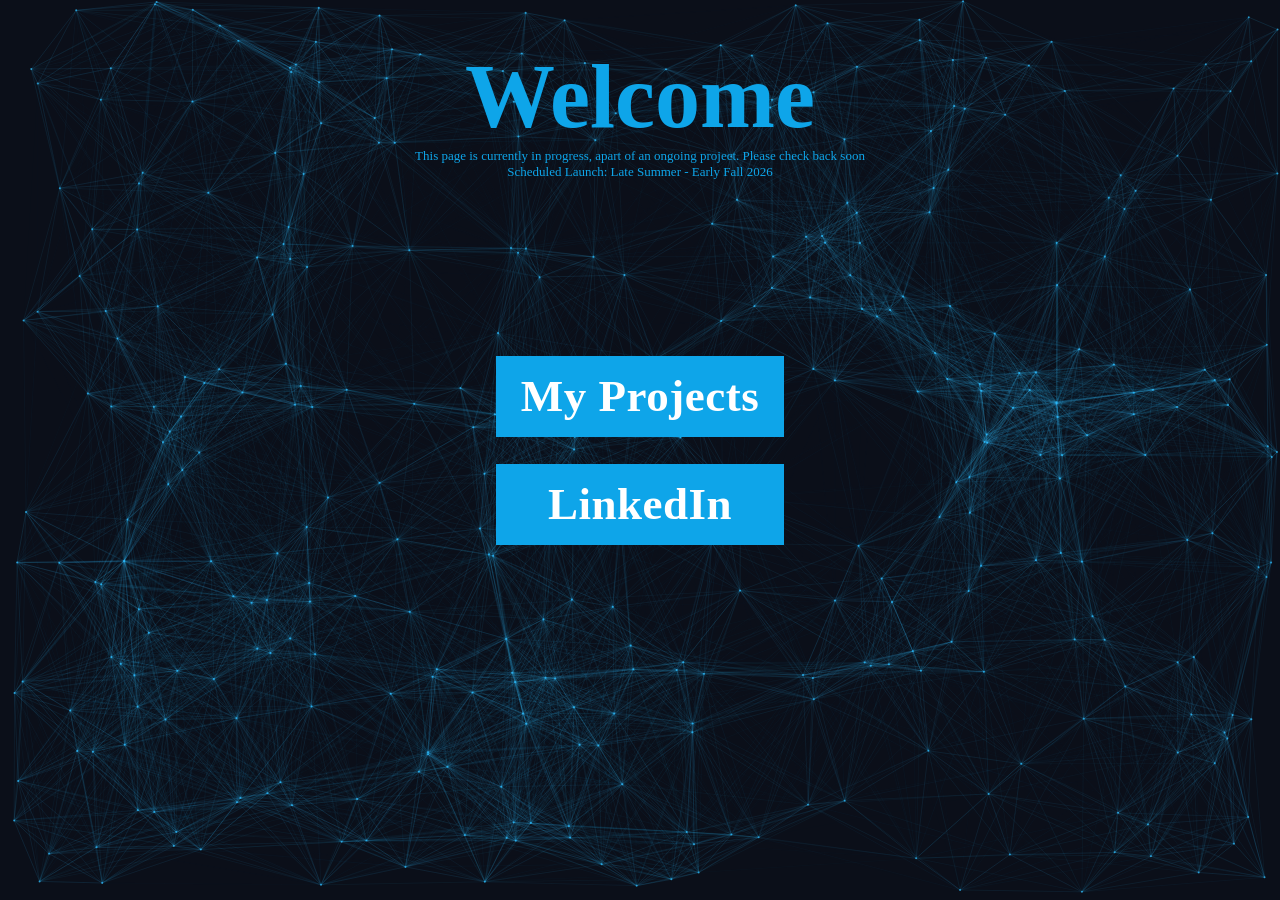
<file: index.html>
<!DOCTYPE html>
<html lang="en">
<head>
    <meta charset="UTF-8">
    <meta name="viewport" content="width=device-width, initial-scale=1.0">
    <title>Crayolalab.net</title>
    <link rel="stylesheet" href="styles.css">
    <link rel="icon" href="img/cl-logo.svg">
<style>
    * {
        box-sizing: border-box;
        margin: 0;
        padding: 0;
    }

    body {
        display: flex;
        justify-content: center;
        align-items: center;
        min-height: 100vh;
        background-color: black;
    }



    .text-container {
        position: absolute; top: 0; left: 50;
        padding: 5vh;
        text-align: center;
    }

    h1 {
        font-size: 10vh;
        color: #0ea5e9;
    }

    p {
        font-size: small;
        color: #0ea5e9;
    }

    #network-bg {
        position: fixed;
        top: 0;
        left: 0;
        width: 100vw;
        height: 100vh;
        z-index: -1; 
        background-color: #0b0f19; 
    } 
    </style>
</head>
<body>
    <canvas id="network-bg"></canvas>
    <div class="text-container">
            <h1>Welcome</h1>
            <p>This page is currently in progress, apart of an ongoing project. Please check back soon</p>
            <div class="launch-date">
                <p>Scheduled Launch: <span>Late Summer - Early Fall 2026</span></p>
            </div>
    </div>


        <div class="button-group">
            <a class="center-buttons" href="projects.html">My Projects</a>
            <a class="center-buttons" href="linkedin.html">LinkedIn</a>
        </div>

<script src="background-animation.js"></script>
</body>
</html>
</file>
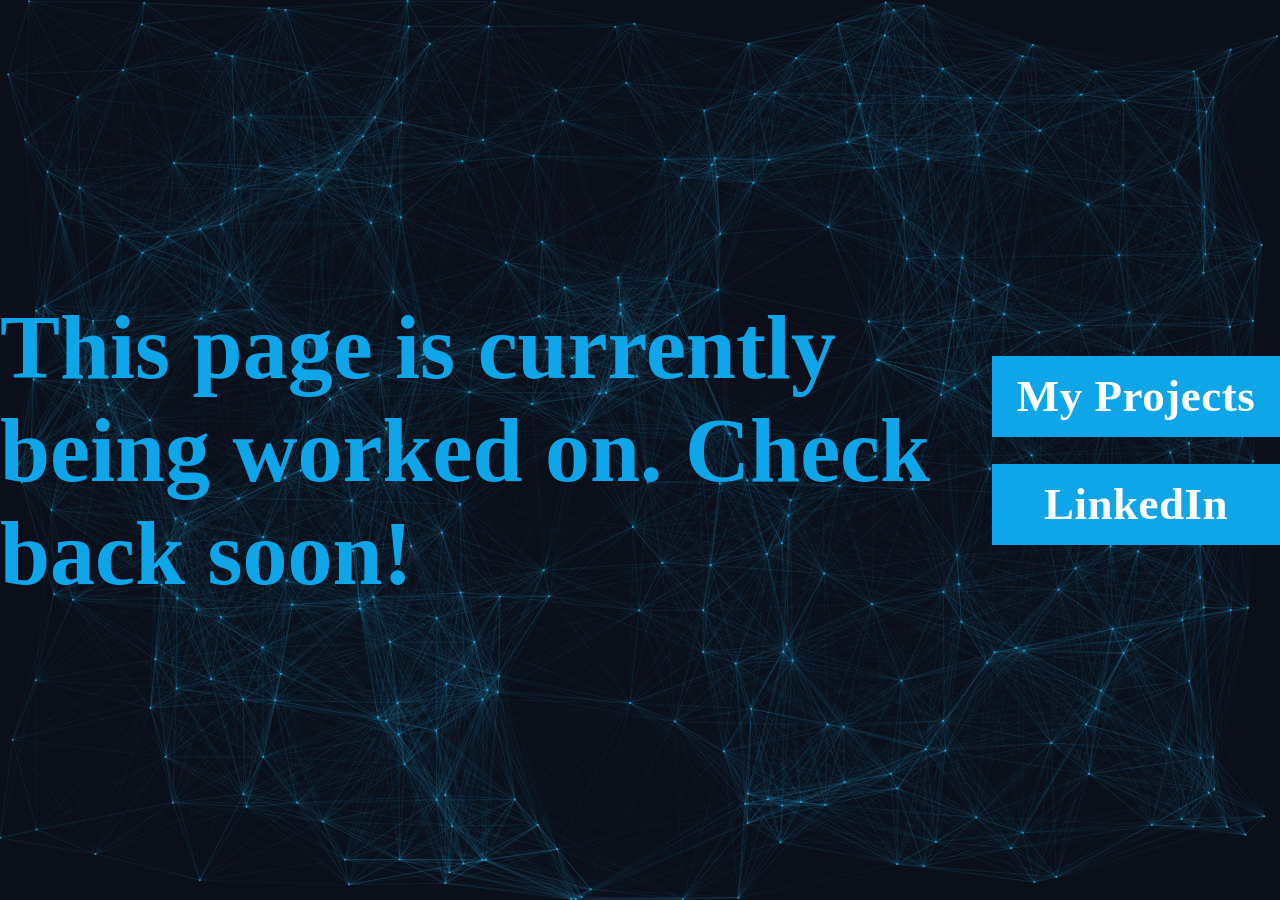
<file: in-progress.html>
<!DOCTYPE html>
<html lang="en">
<head>
    <meta charset="UTF-8">
    <meta name="viewport" content="width=device-width, initial-scale=1.0">

    <title>Page is in progress</title>
    <link rel="stylesheet" href="styles.css">
    <link rel="icon" href="img/cl-logo.svg">
    <style>

    * {
        box-sizing: border-box;
        margin: 0;
        padding: 0;
    }

    body {
        display: flex;
        justify-content: center;
        align-items: center;
        min-height: 100vh;
        background-color: black;
    }


    h1 {
        font-size: 10vh;
        color: #0ea5e9;
    }

    #network-bg {
        position: fixed;
        top: 0;
        left: 0;
        width: 100vw;
        height: 100vh;
        z-index: -1; 
        background-color: #0b0f19; 
    } 
    </style>
</head>
<body>
    <canvas id="network-bg"></canvas>
    <h1>This page is currently being worked on. Check back soon!</h1>
    <div class="button-group">
        <a class="center-buttons" href="projects.html">My Projects</a>
        <a class="center-buttons" href="linkedin.html">LinkedIn</a>
    </div>

<script src="background-animation.js"></script>
</body>
</html>
</file>
<file: styles.css>
.resume-container {
    background-color: #0b0f19; 
    padding: 3vh 2vh; 
    min-height: 100vh; 
    box-sizing: border-box;
    border-color: #0b0f19;

}


.resume-content {
    background-color: #ffffff; 
    max-width: 61vh; 
    margin: 0 auto; 
    margin-top: 5vh;
    padding: 4vh; 
    box-shadow: 0 4px 10px rgba(0, 0, 0, 0.3); 
    border-radius: 4px; 
}



.button-group {
    display: flex;
    flex-direction: column;
    gap: 3vh; 
}

.center-buttons {
    display: flex; 
    justify-content: center;
    align-items: center;
    
    width: 32vh;
    height: 9vh;
    background-color: #0ea5e9; 
    color: #ffffff; 
    text-decoration: none;
    font-weight: bold;
    letter-spacing: 0.5px;
    transition: opacity 0.2s ease;
    font-size: 5vh;

}

.center-buttons:hover {
    background-color: #0a668f;
}
</file>
